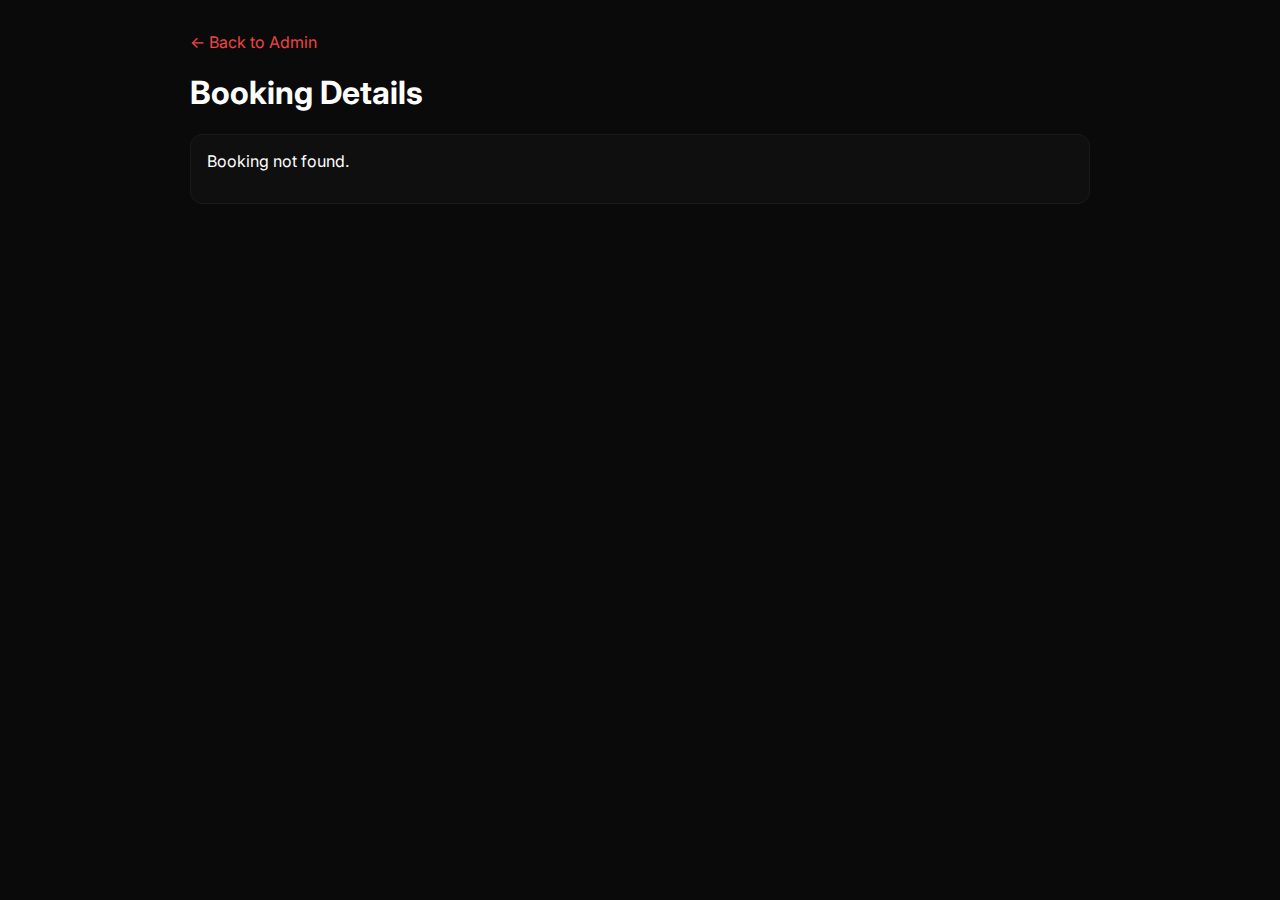
<file: admin-details.html>
<!DOCTYPE html>
<html lang="en">
<head>
    <meta charset="UTF-8" />
    <meta name="viewport" content="width=device-width, initial-scale=1.0" />
    <title>Booking Details</title>
    <link href="https://fonts.googleapis.com/css2?family=Inter:wght@300;400;600;700&display=swap" rel="stylesheet" />
    <style>
        body { font-family: 'Inter', sans-serif; background: #0a0a0a; color: #fff; margin: 0; }
        .container { width: min(900px, 94%); margin: 2rem auto; }
        a { color: #ef4444; text-decoration: none; }
        .card { background: #0f0f0f; border: 1px solid #1a1a1a; border-radius: 12px; padding: 1rem; }
        .grid { display: grid; grid-template-columns: 1fr 1fr; gap: 1rem; }
        .section { margin-bottom: 1rem; }
        .label { color: #9aa1ac; font-size: 0.85rem; }
        .value { color: #fff; font-size: 1rem; margin-top: 0.25rem; }
        .badges { display: flex; flex-wrap: wrap; gap: 0.35rem; }
        .badge { display: inline-block; padding: 0.25rem 0.5rem; border: 1px solid #1a1a1a; border-radius: 999px; background: #141414; font-size: 0.8rem; }
        .label-strong { font-weight: 700; }
    </style>
</head>
<body>
    <div class="container">
        <p><a href="admin.html">← Back to Admin</a></p>
        <h1>Booking Details</h1>
        <div id="content" class="card"></div>
    </div>
    <script>
        function getParam(name) {
            const params = new URLSearchParams(window.location.search);
            return params.get(name);
        }
        function escapeHtml(s) { return (s || '').replace(/</g, '&lt;'); }
        function render() {
            const id = getParam('id');
            let data = [];
            try { data = JSON.parse(localStorage.getItem('abm_admin_bookings') || '[]'); } catch (e) {}
            const booking = data.find(b => b.createdAt === id);
            const mount = document.getElementById('content');
            if (!booking) {
                mount.innerHTML = '<div class="section">Booking not found.</div>';
                return;
            }
            mount.innerHTML = `
                <div class="section"><span class="label">Created</span><div class="value">${new Date(booking.createdAt).toLocaleString()}</div></div>
                <div class="grid">
                    <div class="section"><span class="label">Name</span><div class="value">${escapeHtml(booking.contact?.name)}</div></div>
                    <div class="section"><span class="label">Phone</span><div class="value">${escapeHtml(booking.contact?.phone)}</div></div>
                </div>
                <div class="section"><span class="label">Appointment Date</span><div class="value">${escapeHtml(booking.date)}</div></div>
                <div class="section"><span class="label">Services</span><div class="badges">${(booking.services||[]).map(s => `<span class=\"badge\">${escapeHtml(s)}</span>`).join('') || '<span class="value">—</span>'}</div></div>
                <div class="section"><span class="label">Specific Issue</span><div class="badges">${(booking.suggestions||[]).map(s => `<span class=\"badge\">${escapeHtml(s)}</span>`).join('') || '<span class="value">—</span>'}</div></div>
                <div class="section"><span class="label">Description</span><div class="value" style="white-space: pre-wrap;">${escapeHtml(booking.description)}</div></div>
            `;
        }
        render();
    </script>
</body>
</html>
</file>
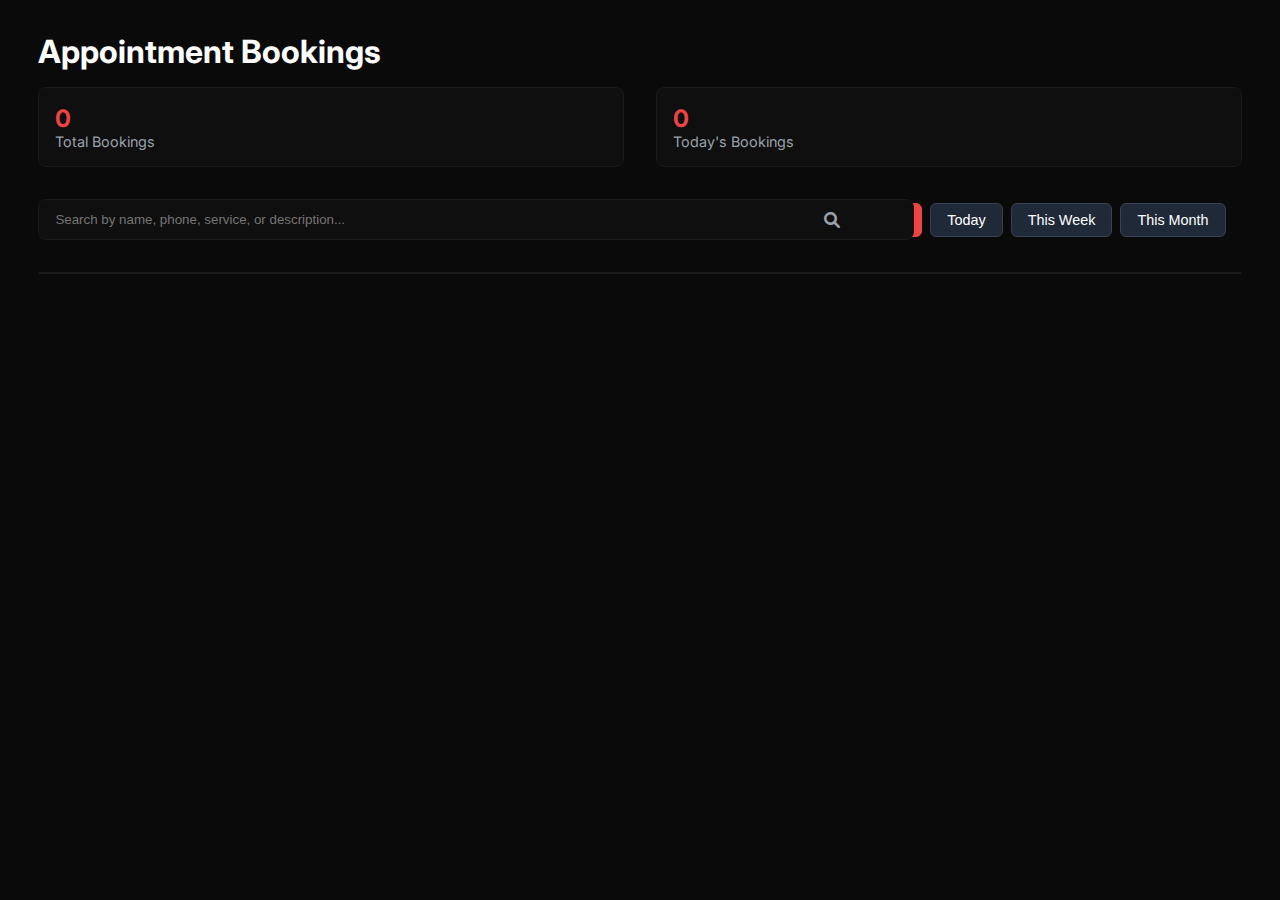
<file: admin-main.html>
<!DOCTYPE html>
<html lang="en">
<head>
    <meta charset="UTF-8" />
    <meta name="viewport" content="width=device-width, initial-scale=1.0" />
    <title>ABM Admin - Bookings</title>
    <link href="https://fonts.googleapis.com/css2?family=Inter:wght@300;400;600;700&display=swap" rel="stylesheet" />
    <link rel="stylesheet" href="https://cdnjs.cloudflare.com/ajax/libs/font-awesome/6.0.0/css/all.min.css">
    <style>
        body { font-family: 'Inter', sans-serif; background: #0a0a0a; color: #fff; margin: 0; }
        .container { width: min(1400px, 94%); margin: 2rem auto; }
        h1 { font-weight: 700; margin-bottom: 1rem; }
        
        .controls { display: flex; gap: 1rem; margin-bottom: 2rem; flex-wrap: wrap; align-items: center; }
        .search-box { position: relative; flex: 1; min-width: 300px; }
        .search-box input { width: 100%; background: #0f0f0f; color: #fff; border: 1px solid #1a1a1a; border-radius: 8px; padding: 0.75rem 2.5rem 0.75rem 1rem; }
        .search-box i { position: absolute; right: 1rem; top: 50%; transform: translateY(-50%); color: #9aa1ac; }
        
        .filters { display: flex; gap: 0.5rem; flex-wrap: wrap; }
        .filter-btn { background: #1f2937; color: #fff; border: 1px solid #374151; padding: 0.5rem 1rem; border-radius: 6px; cursor: pointer; font-size: 0.9rem; }
        .filter-btn.active { background: #ef4444; border-color: #ef4444; }
        
        .actions { display: flex; gap: 0.5rem; }
        button { background: #ef4444; color: #fff; border: none; padding: 0.5rem 0.75rem; border-radius: 8px; cursor: pointer; }
        button.secondary { background: #1f2937; }
        
        .table-container { background: #0f0f0f; border: 1px solid #1a1a1a; border-radius: 12px; overflow: hidden; }
        .table { width: 100%; border-collapse: collapse; }
        .table th, .table td { padding: 1rem; text-align: left; border-bottom: 1px solid #1a1a1a; }
        .table th { background: #0a0a0a; font-weight: 600; color: #e5e7eb; }
        .table tbody tr:hover { background: #141414; }
        .table tbody tr:last-child td { border-bottom: none; }
        
        .muted { color: #cfcfcf; font-size: 0.9rem; }
        .badge { display: inline-block; padding: 0.25rem 0.5rem; border: 1px solid #1a1a1a; border-radius: 999px; margin: 0.1rem; background: #141414; font-size: 0.8rem; }
        .badge.service { background: #141414; border-color: #1a1a1a; }
        .badge.suggestion { background: #059669; border-color: #10b981; }
        .btn { background: #111; color: #fff; border: 1px solid #2a2a2a; padding: 0.4rem 0.8rem; border-radius: 6px; text-decoration: none; display: inline-block; }
        
        .empty { color: #cfcfcf; padding: 2rem; text-align: center; }
        .stats { display: flex; gap: 2rem; margin-bottom: 2rem; }
        .stat-card { background: #0f0f0f; border: 1px solid #1a1a1a; border-radius: 8px; padding: 1rem; flex: 1; }
        .stat-number { font-size: 1.5rem; font-weight: 700; color: #ef4444; }
        .stat-label { color: #9aa1ac; font-size: 0.9rem; }
        
        @media (max-width: 768px) {
            .controls { flex-direction: column; align-items: stretch; }
            .search-box { min-width: auto; }
            .table-container { overflow-x: auto; }
            .table { min-width: 800px; }
        }

        /* Modal (same design system as site) */
        .booking-modal { position: fixed; inset: 0; display: none; z-index: 2000; }
        .booking-modal.active { display: block; }
        .booking-backdrop { position: absolute; inset: 0; background: rgba(0,0,0,0.8); backdrop-filter: blur(2px); }
        .booking-dialog { position: relative; z-index: 1; width: min(640px, 92%); margin: 6rem auto; background: #0a0a0a; color: #fff; border: 1px solid #1a1a1a; border-radius: 14px; box-shadow: 0 18px 60px rgba(0,0,0,0.6); }
        .booking-header { display: flex; align-items: center; justify-content: space-between; padding: 1rem; border-bottom: 1px solid #1a1a1a; }
        .booking-header h3 { margin: 0; }
        .booking-close { background: transparent; border: none; color: #fff; font-size: 1.25rem; cursor: pointer; }
        .booking-content { padding: 1rem; }
        .booking-footer { display: flex; justify-content: flex-end; gap: 0.5rem; padding: 0 1rem 1rem; border-top: 1px solid #1a1a1a; }
    </style>
</head>
<body>
    <div class="container">
        <h1>Appointment Bookings</h1>
        
        <div class="stats">
            <div class="stat-card">
                <div class="stat-number" id="totalBookings">0</div>
                <div class="stat-label">Total Bookings</div>
            </div>
            <div class="stat-card">
                <div class="stat-number" id="todayBookings">0</div>
                <div class="stat-label">Today's Bookings</div>
            </div>
        </div>
        
        <div class="controls">
            <div class="search-box">
                <input type="text" id="searchInput" placeholder="Search by name, phone, service, or description...">
                <i class="fas fa-search"></i>
            </div>
            <div class="filters">
                <button class="filter-btn active" data-filter="all">All</button>
                <button class="filter-btn" data-filter="today">Today</button>
                <button class="filter-btn" data-filter="week">This Week</button>
                <button class="filter-btn" data-filter="month">This Month</button>
            </div>
            <div class="actions"></div>
        </div>
        
        <div class="table-container">
            <div id="content"></div>
        </div>
    </div>
    <script>
        let allData = [];
        let filteredData = [];
        let currentFilter = 'all';
        let searchTerm = '';

        function loadData() {
            let adminData = [];
            let legacyData = [];
            try { adminData = JSON.parse(localStorage.getItem('abm_admin_bookings') || '[]'); } catch (e) {}
            try { legacyData = JSON.parse(localStorage.getItem('abm_bookings') || '[]'); } catch (e) {}
            // Merge and dedupe by createdAt
            const map = new Map();
            [...legacyData, ...adminData].forEach(b => { if (b && b.createdAt) map.set(b.createdAt, b); });
            allData = Array.from(map.values());
        }

        function updateStats() {
            const today = new Date().toDateString();
            const todayCount = allData.filter(b => new Date(b.createdAt).toDateString() === today).length;
            
            document.getElementById('totalBookings').textContent = allData.length;
            document.getElementById('todayBookings').textContent = todayCount;
            document.getElementById('pendingBookings').textContent = allData.length; // All are pending for now
        }

        function filterData() {
            let filtered = [...allData];
            
            // Apply date filter
            const now = new Date();
            const today = new Date(now.getFullYear(), now.getMonth(), now.getDate());
            const weekAgo = new Date(today.getTime() - 7 * 24 * 60 * 60 * 1000);
            const monthAgo = new Date(today.getTime() - 30 * 24 * 60 * 60 * 1000);
            
            switch (currentFilter) {
                case 'today':
                    filtered = filtered.filter(b => new Date(b.createdAt) >= today);
                    break;
                case 'week':
                    filtered = filtered.filter(b => new Date(b.createdAt) >= weekAgo);
                    break;
                case 'month':
                    filtered = filtered.filter(b => new Date(b.createdAt) >= monthAgo);
                    break;
            }
            
            // Apply search filter
            if (searchTerm) {
                const term = searchTerm.toLowerCase();
                filtered = filtered.filter(b => {
                    const name = (b.contact?.name || '').toLowerCase();
                    const phone = (b.contact?.phone || '').toLowerCase();
                    const services = (b.services || []).join(' ').toLowerCase();
                    const suggestions = (b.suggestions || []).join(' ').toLowerCase();
                    const description = (b.description || '').toLowerCase();
                    
                    return name.includes(term) || phone.includes(term) || 
                           services.includes(term) || suggestions.includes(term) || 
                           description.includes(term);
                });
            }
            
            filteredData = filtered;
        }

        function render() {
            const mount = document.getElementById('content');
            
            if (!filteredData.length) {
                mount.innerHTML = '<div class="empty">No bookings found.</div>';
                showAlertModal('No bookings found matching your filters.');
                return;
            }
            
            const rows = filteredData.map((b, idx) => `
                <tr>
                    <td>${idx + 1}</td>
                    <td>${(b.contact?.name || '').replace(/</g,'&lt;')}</td>
                    <td>${(b.services||[]).map(s => `<span class="badge service">${s}</span>`).join('') || '<span class="muted">—</span>'}</td>
                    <td>${b.date || '<span class="muted">—</span>'}</td>
                    <td>${b.contact?.phone ? `<span class=\"muted\">${b.contact.phone.replace(/</g,'&lt;')}</span>` : '<span class="muted">—</span>'}</td>
                    <td><a class="btn" href="admin-details.html?id=${encodeURIComponent(b.createdAt)}">View</a></td>
                </tr>
            `).join('');
            
            mount.innerHTML = `
                <table class="table">
                    <thead>
                        <tr>
                            <th>#</th>
                            <th>Customer</th>
                            <th>Services</th>
                            <th>Appointment Date</th>
                            <th>Phone</th>
                            <th>Action</th>
                        </tr>
                    </thead>
                    <tbody>${rows}</tbody>
                </table>
            `;
        }

        function refresh() {
            loadData();
            updateStats();
            filterData();
            render();
        }

        // Event listeners
        // Removed explicit refresh/clear controls per requirements

        // Search functionality
        document.getElementById('searchInput').addEventListener('input', (e) => {
            searchTerm = e.target.value;
            filterData();
            render();
        });

        // Filter functionality
        document.querySelectorAll('.filter-btn').forEach(btn => {
            btn.addEventListener('click', () => {
                document.querySelectorAll('.filter-btn').forEach(b => b.classList.remove('active'));
                btn.classList.add('active');
                currentFilter = btn.dataset.filter;
                filterData();
                render();
            });
        });

        // Modal alert helper
        function showAlertModal(message) {
            let modal = document.getElementById('adminAlertModal');
            if (!modal) {
                modal = document.createElement('div');
                modal.id = 'adminAlertModal';
                modal.className = 'booking-modal active';
                modal.innerHTML = `
                    <div class="booking-backdrop" data-close="1"></div>
                    <div class="booking-dialog" role="dialog" aria-modal="true" aria-labelledby="alertTitle">
                        <div class="booking-header">
                            <h3 id="alertTitle">Notice</h3>
                            <button class="booking-close" data-close="1" aria-label="Close">×</button>
                        </div>
                        <div class="booking-content" id="alertContent"></div>
                        <div class="booking-footer">
                            <button class="filter-btn" data-close="1">OK</button>
                        </div>
                    </div>`;
                document.body.appendChild(modal);
                modal.addEventListener('click', (e) => { if (e.target.dataset.close) modal.remove(); });
            }
            const content = modal.querySelector('#alertContent');
            if (content) content.textContent = message;
            modal.classList.add('active');
        }

        // Initial load
        refresh();
    </script>
</body>
</html>
</file>
